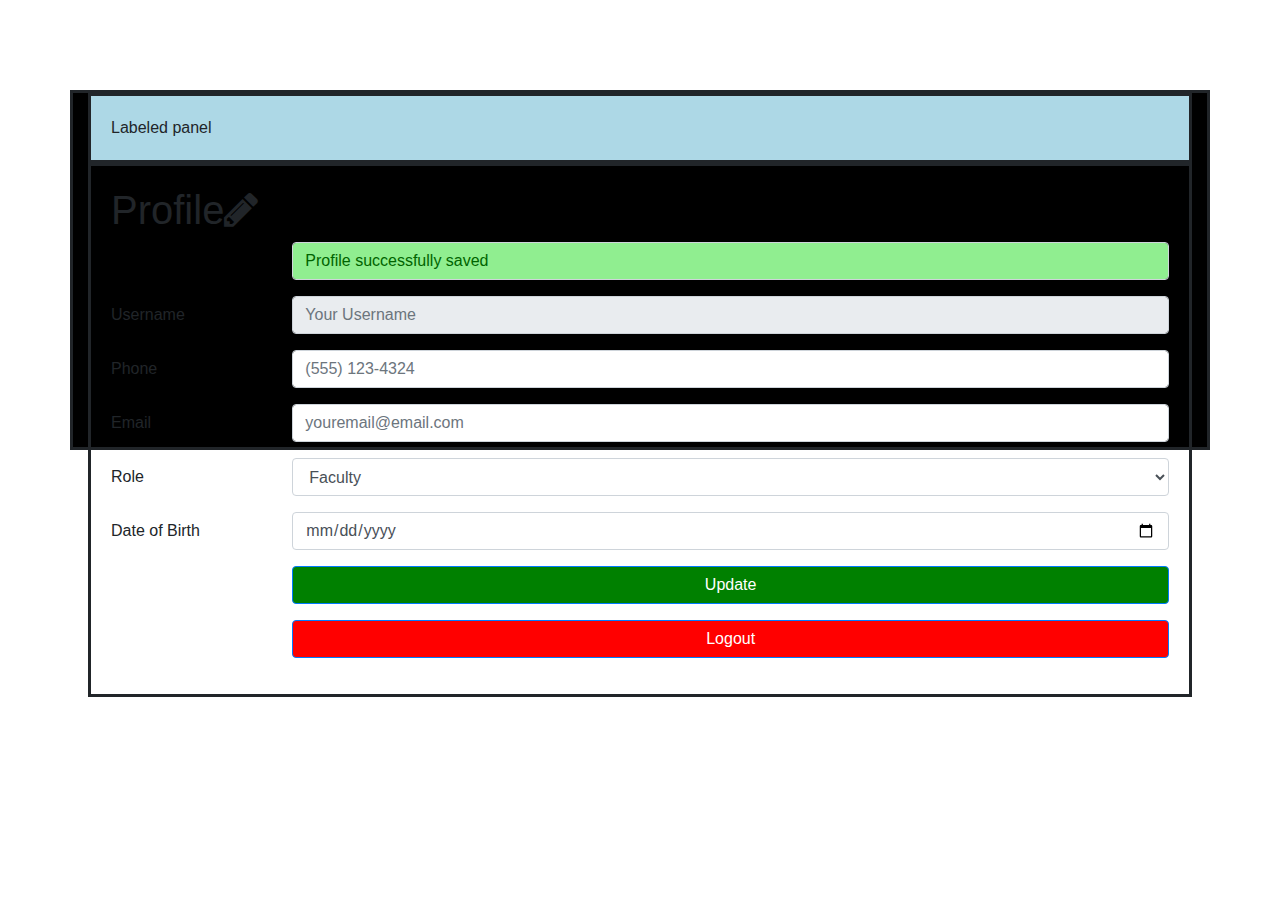
<file: src/main/webapp/profile/profile.template.client.html>
<!DOCTYPE html>
<html lang="en">
<head>
    <meta charset="UTF-8">
    <title>Profile</title>
    <link href="https://stackpath.bootstrapcdn.com/bootstrap/4.4.1/css/bootstrap.min.css"
          rel="stylesheet"/>
    <link href="https://maxcdn.bootstrapcdn.com/font-awesome/4.7.0/css/font-awesome.min.css"
           rel="stylesheet"/>
    <link href="profile.style.client.css"
          rel="stylesheet"/>
</head>
<body>
<div class="container panel panel-default" >
    <div class="panel-heading"  style=" border-style: solid; padding: 20px; background: lightblue">Labeled panel</div>
    <div class="panel-body" style=" border-style: solid; padding: 20px">

<h1 class="header-profile">Profile<i id="wbdv-edit" class="fa-1x fa fa-pencil wbdv-edit"></i></h1>
    <form>
        <div class="form-group row">
            <label for="alertFld" class="col-sm-2 col-form-label"></label>
            <div class="col-sm-10">
                <div class=" form-control wbdv-message" id="alertFld">
                    Profile successfully saved
                </div>
            </div>
        </div>
        <div class="form-group row">
            <label for="usernameFld" class="col-sm-2 col-form-label">
                Username </label>
            <div class="col-sm-10">
                <input class="form-control wbdv-field wbdv-username"
                       id="usernameFld"
                       placeholder="Your Username"
                        readonly>
            </div>
        </div>
        <div class="form-group row">
            <label for="phoneFld" class="col-sm-2 col-form-label">
                Phone </label>
            <div class="col-sm-10">
                <input type="tel" class="form-control wbdv-field wbdv-phone"
                       id="phoneFld" placeholder="(555) 123-4324">
            </div>
        </div>
        <div class="form-group row">
            <label for="emailFld" class="col-sm-2 col-form-label">
                Email </label>
            <div class="col-sm-10">
                <input type="email" class="form-control wbdv-field wbdv-email"
                       id="emailFld" placeholder="youremail@email.com">
            </div>
        </div>
        <div class="form-group row">
            <label for="roleFld" class="col-sm-2 col-form-label">
                Role </label>
            <div class="col-sm-10">
                <select class = "form-control wbdv-field wbdv-role" id="roleFld">
                    <option value="Faculty">Faculty</option>
                    <option value="Student">Student</option>
                    <option value="Admin">Admin</option>
                </select>
            </div>
        </div>
        <div class="form-group row">
            <label for="dobFld" class="col-sm-2 col-form-label">
                Date of Birth </label>
            <div class="col-sm-10">
                <input type="date" class="form-control wbdv-field wbdv-dob"
                       id="dobFld" placeholder="Date of birth">
            </div>
        </div>
        <div class="form-group row">
            <label class="col-sm-2 col-form-label"></label>
            <div class="col-sm-10">
                <button class="btn btn-primary btn-block wbdv-button wbdv-update"
                        id="updateBtn">Update</button>
                            </div>
        </div>
        <div class="form-group row">
            <label class="col-sm-2 col-form-label"></label>
            <div class="col-sm-10">
                <button class="btn btn-primary btn-block wbdv-button wbdv-logout"
                        formaction="../index.html"
                        id="LogoutBtn">Logout</button>
            </div>
        </div>
    </form>
        </div>
</div>
</body>
</html>
</file>
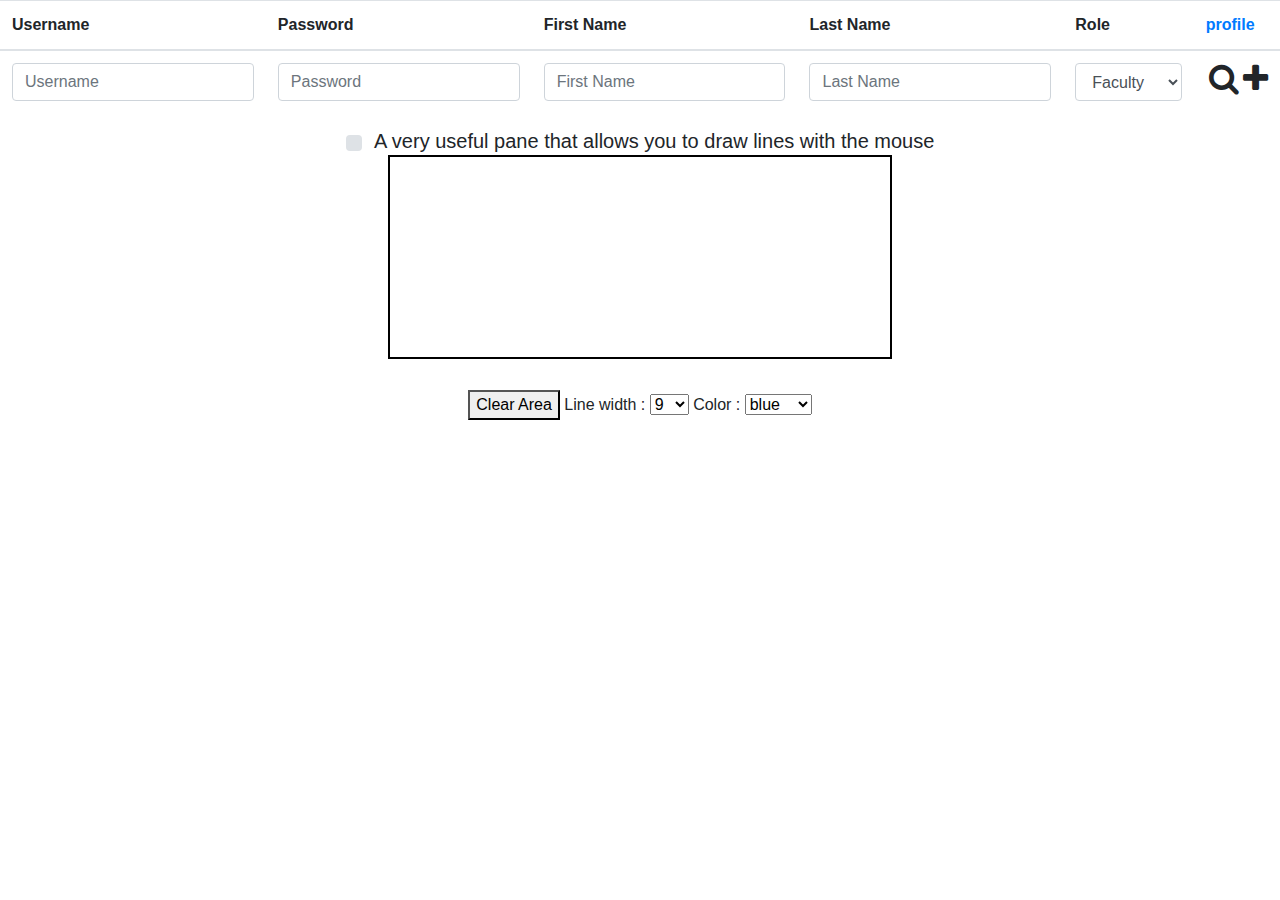
<file: src/main/webapp/user-admin/user-admin.template.client.html>
<!DOCTYPE html>
<html>
<head>
    <meta charset="UTF-8">
    <title>User Admin</title>
    <link rel="stylesheet" href=
            "https://maxcdn.bootstrapcdn.com/bootstrap/4.0.0/css/bootstrap.min.css"/>
    <link rel="stylesheet" href=
            "https://maxcdn.bootstrapcdn.com/font-awesome/4.7.0/css/font-awesome.min.css"/>
    <link href="user-admin.style.client.css" rel="stylesheet" />

</head>
<body onload="InitThis();">
<table class="table">
    <thead>

        <tr>
            <th>Username</th>
            <th>Password</th>
            <th>First Name</th>
            <th>Last Name</th>
            <th>Role</th>
            <th><a href="../profile/profile.template.client.html">profile</a></th>
        </tr>

        <tr class="wbdv-form">
            <td><input id="usernameFld" class="form-control"
                       placeholder="Username" /></td>
            <td><input id="passwordFld" class="form-control"
                       placeholder="Password" /></td>
            <td><input id="firstNameFld" class="form-control"
                       placeholder="First Name" /></td>
            <td><input id="lastNameFld" class="form-control"
                       placeholder="Last Name" /></td>
            <td><select id="roleFld" class="form-control">
                <option value="FACULTY">Faculty</option>
                <option value="STUDENT">Student</option>
                <option value="ADMIN">Admin</option>
            </select></td>
            <td><span class="float-right" style="white-space: nowrap">
                    <i class="fa-2x fa fa-search wbdv-search"></i>
                    <i class="fa-2x fa fa-plus wbdv-create"></i>
                <button class="wbdv-update wbdv-hidden btn btn-secondary" type="button"  data-toggle="tooltip"
                        data-placement="bottom" title="THIS IS A TOOLTIP FOR HUMAN COMPUTER INTERACTION">
                    <i class="fa-2x fa fa-check wbdv-update wbdv-hidden">Save</i>
                    </button>
            </span></td>
        </tr>

    </thead>
    <tbody class="wbdv-tbody" id="wbdv-tbody">
    <tr class="wbdv-template wbdv-user wbdv-hidden" id="wbdv-hidden">
        <td class="wbdv-username">ada</td>
        <td>&nbsp;</td>
        <td class="wbdv-first-name">Ada</td>
        <td class="wbdv-last-name">Lovelace</td>
        <td class="wbdv-role">FACULTY</td>
        <td class="wbdv-actions">
        <span class="float-right">
          <i id="wbdv-remove" class="fa-2x fa fa-times wbdv-remove"></i>
          <i id="wbdv-edit" class="fa-2x fa fa-pencil wbdv-edit"></i>
        </span>
        </td>
    </tr>
    </tbody>

</table>


<script src="//ajax.googleapis.com/ajax/libs/jquery/1.7.1/jquery.min.js" type="text/javascript"></script>
<script type="text/javascript" src="JsCode.js"></script>
<div align="center">
    <div class="custom-control custom-checkbox" style="display: inline-block">
        <input type="checkbox" class="custom-control-input" id="defaultUnchecked">
        <label class="custom-control-label" for="defaultUnchecked"></label>
    </div>
    <h5 class="myclass" style="display: inline-block">A very useful pane that allows you to draw lines with the mouse </h5>

<div></div>
    <canvas id="myCanvas" width="500" height="200" style="border:2px solid black"></canvas>
    <br /><br />
    <button onclick="javascript:clearArea();return false;">Clear Area</button>
    Line width : <select id="selWidth">
    <option value="1">1</option>
    <option value="3">3</option>
    <option value="5">5</option>
    <option value="7">7</option>
    <option value="9" selected="selected">9</option>
    <option value="11">11</option>
</select>
    Color : <select id="selColor">
    <option value="black">black</option>
    <option value="blue" selected="selected">blue</option>
    <option value="red">red</option>
    <option value="green">green</option>
    <option value="yellow">yellow</option>
    <option value="gray">gray</option>
</select>
</div>
<script
        src="https://ajax.googleapis.com/ajax/libs/jquery/3.3.1/jquery.min.js"></script>
<script src="../services/user.service.client.js"></script>
<script src="user-admin.controller.client.js"></script>
</body>
</file>
<file: src/main/webapp/profile/profile.style.client.css>
.wbdv-field.wbdv-username{

}
.wbdv-field.wbdv-phone{

}
.wbdv-field.wbdv-email{

}
.wbdv-field.wbdv-role{

}
.wbdv-field.wbdv-dob{

}
.wbdv-button.wbdv-update{
    background-color: green;
}
.wbdv-button.wbdv-logout{
    background-color: red;
}
.wbdv-message{
    background-color: lightgreen;
    color: darkgreen;
    text-align: left;

}
.container{
    position: absolute;
    top: 30%;
    bottom: 30%;
    left: 50%;
    right: 50%;
    transform: translate(-50%, -50%);
    border-style: solid;
    background-color: black;
}

.header-profile{
    display: inline-block;
}
</file>
<file: src/main/webapp/user-admin/user-admin.style.client.css>
.wbdv-hidden{
    display: none;
}

.myclass{
    display: inline-block;
    margin: auto;
    alignment: center;
}
</file>
